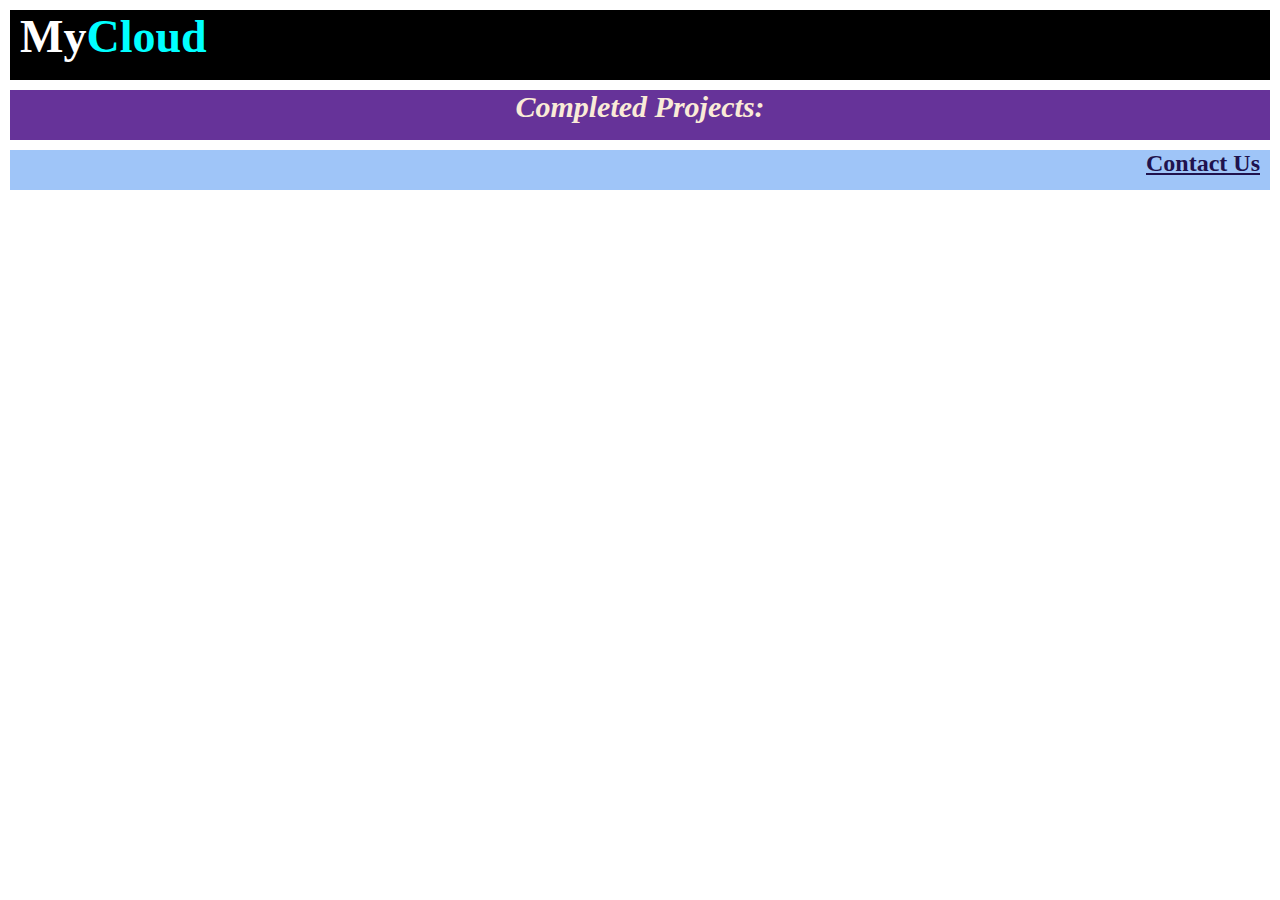
<file: re/index.html>
<!DOCTYPE html>
<html lang="es">
    <head>
        <title>Styling</title>
        <link rel="stylesheet" type="text/css" href="c.css">
    </head>
    <body>
    <header>
        <div class="container">
            <h1>My<span>Cloud</span></h1>
        </div>
        <div class="dos-container">
            <h1>Completed Projects:</h1>
        </div>
        <div class="tres-container">
            <h1>Contact Us</h1>
        </div>
    </header>
    </body>
</html>
</file>
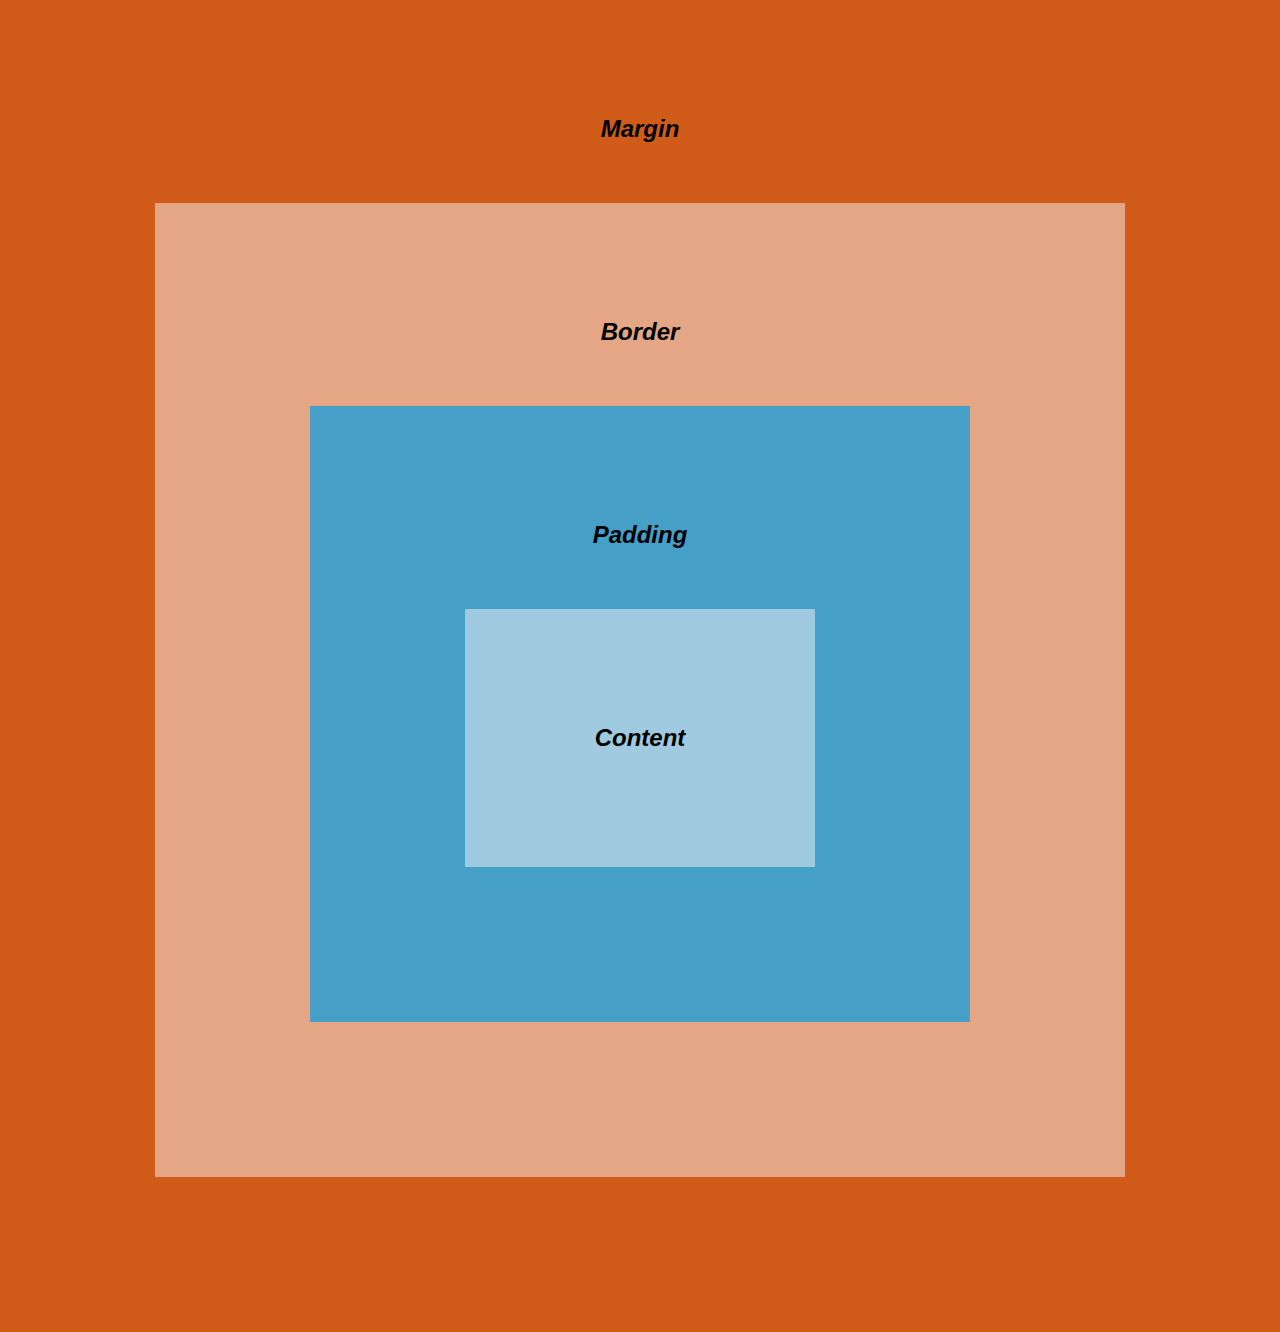
<file: indes.html>
<!DOCTYPE html>
<html lang="es">
<head>
    <title>Título de la Página</title>
    <link rel="stylesheet" href="styles.css">
</head>
<body>
    <div class="container" id="Red-Main">
        <h2 id="Red">Margin</h2>
        <div class="container" id="Orange-Main">
            <h2 id="Orange">Border</h2>
            <div class="container" id="Blue-Main"> 
                <h2 id="Blue">Padding</h2>
                <div class="container" id="Sky-Main">
                    <h2 id="Sky">Content</h2>
                </div>
            </div>
        </div>
    </div>
</body>
</file>
<file: re/c.css>
*{
    padding: 0;
    margin: 0;
}
.container{
    height: 70px;
    background-color: black;
    margin-top: 20px;
    color:white;
    margin:10px;
    font-size: 23px;
    font-family: cursive;
    padding-left: 10px;
}
h1 span{
    color:rgb(0,255,255);
}
.dos-container{
    height:50px;
    background-color:rgb(102,51,153);
    margin:10px;
    color:antiquewhite;
    font-family: cursive ;
    text-align: center;
    font-size: 15px;
    text-decoration:dashed;
    font-style: italic;
}
.tres-container{
    height: 40px;
    background-color: rgb(159,197,248);
    margin: 10px;
    color: rgb(32,18,77);
    font-family: cursive;
    text-align:end;
    font-size: 12px;
    padding-right: 10px;
    text-decoration: underline;
}
</file>
<file: styles.css>
body {
    margin: 0px;
}
.container {
    padding: 95px;
}
#Red-Main {
    background-color: #d15c19;
    margin: auto;
}

#Orange-Main {
    background-color: #e5a685;
    margin: 60px;
}

#Blue-Main {
    background-color: #469fc7;
    margin: 60px;
}

#Sky-Main {
    background-color: #a0cae0;
    margin: 60px;
}

#Red {
    text-align: center;
}

#Orange {
    text-align: center;
}

#Blue {
    text-align: center;
}

#Sky {
    text-align: center;
}

h2 {
    font-family: sans-serif;
    font-style: oblique;
}
</file>
